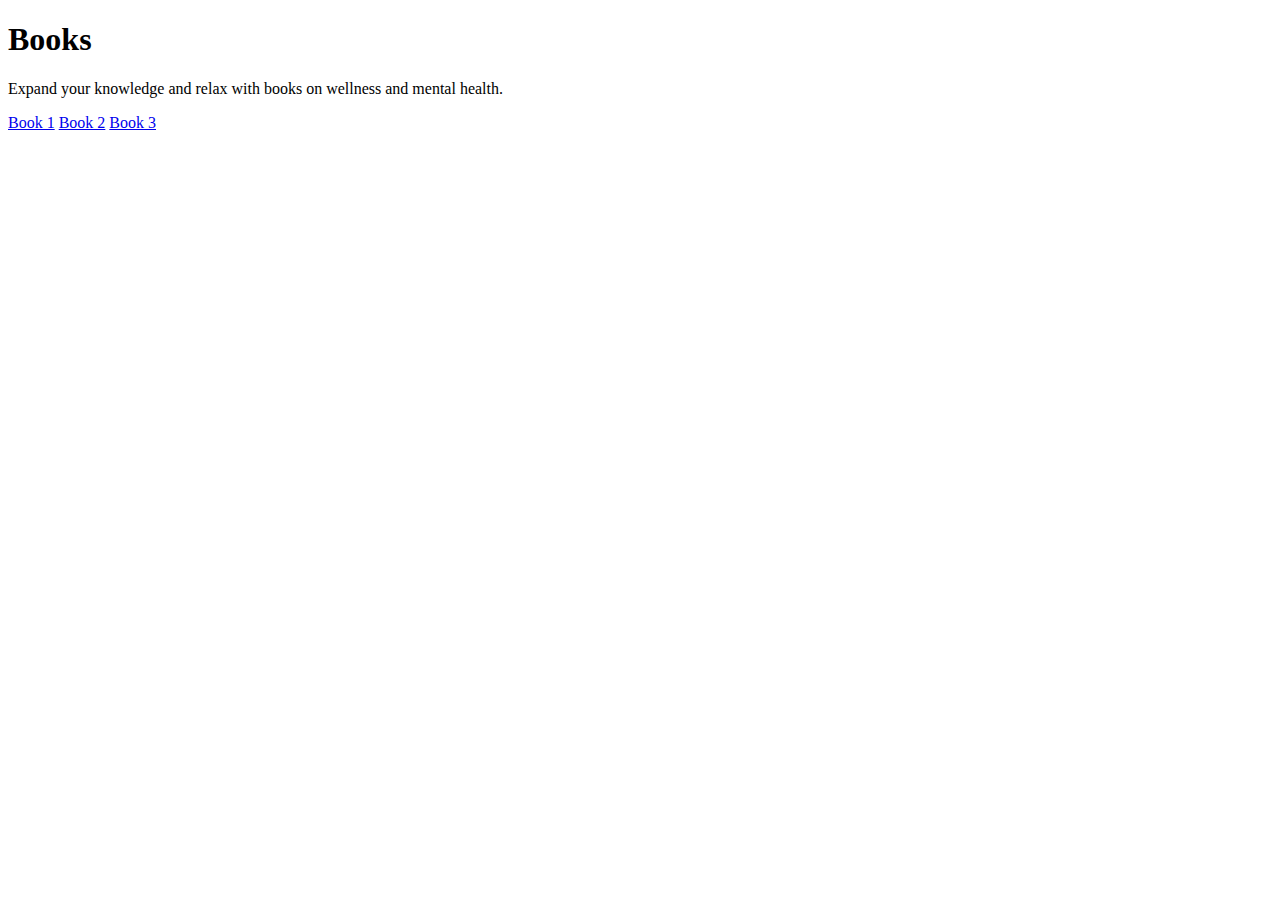
<file: books.html>
<!DOCTYPE html>
<html lang="en">
<head>
    <meta charset="UTF-8">
    <meta name="viewport" content="width=device-width, initial-scale=1.0">
    <title>MindSphere - Books</title>
    <link rel="2stylesheet" href="2stylesheet.css">  <!-- Updated 2stylesheet link -->
</head>
<body>
    <section id="feature-page">
        <div class="feature-container">
            <h1>Books</h1>
            <p>Expand your knowledge and relax with books on wellness and mental health.</p>
            <div class="links">
                <a href="https://www.matrubharti.com/novels/best-novels/english">Book 1</a>
                <a href="https://pdfdrive.com.co/category/novels/">Book 2</a>
                <a href="https://www.scribd.com/doc/17467563/Novel-Links">Book 3</a>
            </div>
        </div>
    </section>
<script src="script.js"></script>
</body>
</html>
</file>
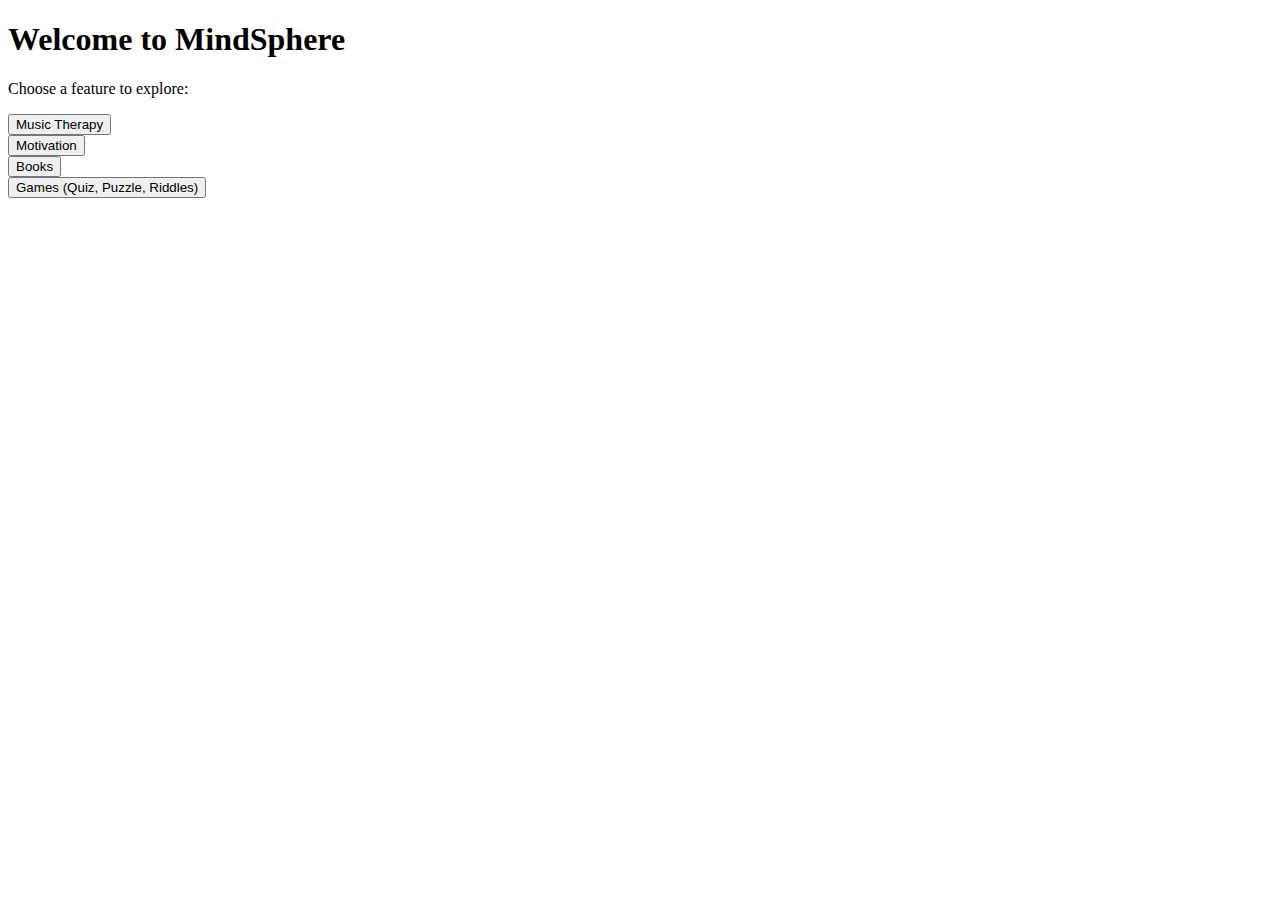
<file: dashboard.html>
<!DOCTYPE html>
<html lang="en">
<head>
    <meta charset="UTF-8">
    <meta name="viewport" content="width=device-width, initial-scale=1.0">
    <title>MindSphere - Dashboard</title>
    <link rel="2stylesheet" href="2stylesheet.css">
</head>
<body>
    <section id="dashboard">
        <div class="dashboard-container">
            <h1>Welcome to MindSphere</h1>
            <p>Choose a feature to explore:</p>

            <div class="feature-links">
                <button onclick="window.location.href='links-page.html?category=music-therapy'">Music Therapy</button><br>

                <button onclick="window.location.href='links-page.html?category=motivation'">Motivation</button><br>

                <button onclick="window.location.href='links-page.html?category=books'">Books</button><br>

                <button onclick="window.location.href='links-page.html?category=games'">Games (Quiz, Puzzle, Riddles)</button><br>

            </div>
        </div>
    </section>
 <script src="script.js"></script>
</body>
</html>
</file>
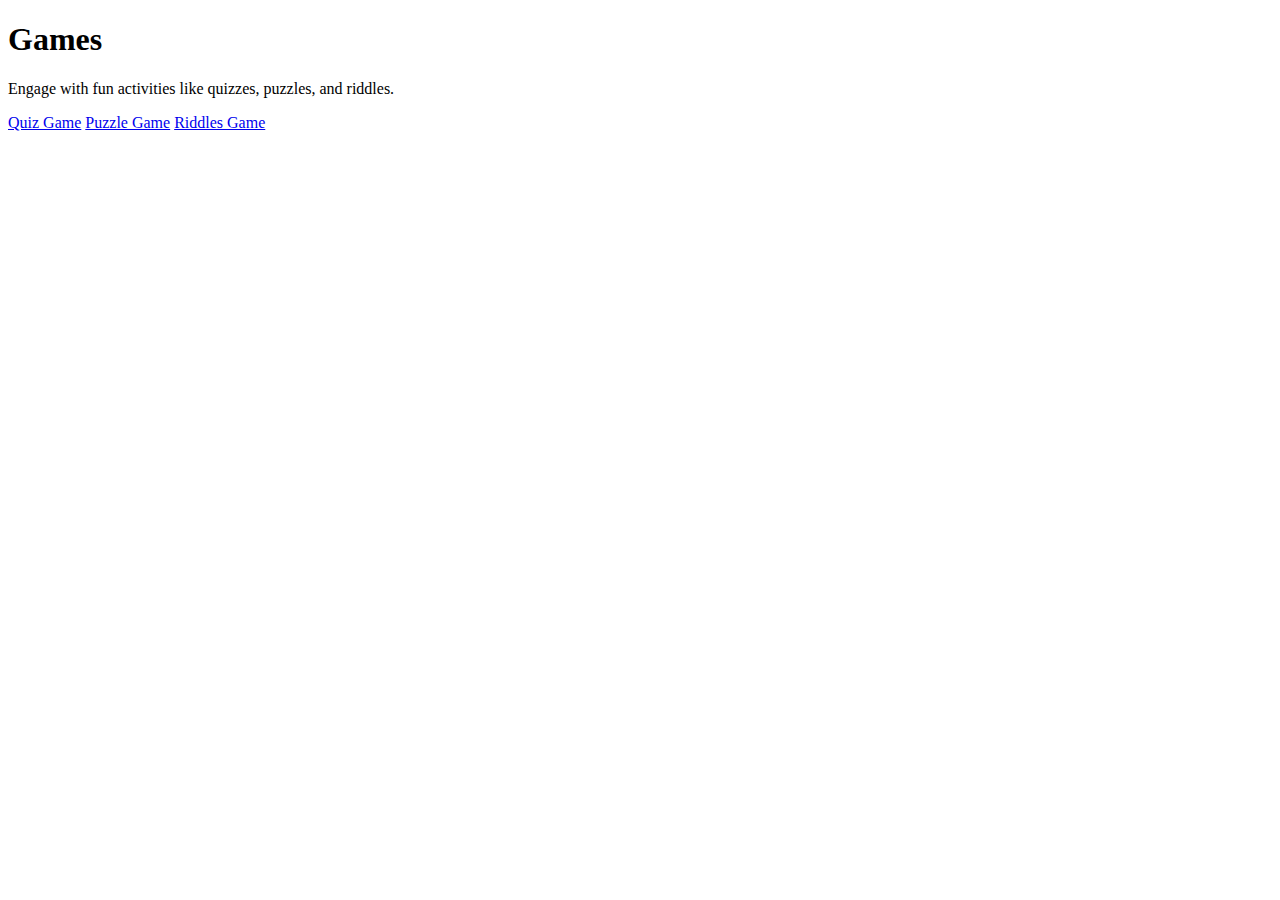
<file: games.html>
<!DOCTYPE html>
<html lang="en">
<head>
    <meta charset="UTF-8">
    <meta name="viewport" content="width=device-width, initial-scale=1.0">
    <title>MindSphere - Games</title>
    <link rel="2stylesheet" href="2stylesheet.css">  <!-- Updated 2stylesheet link -->
</head>
<body>
    <section id="feature-page">
        <div class="feature-container">
            <h1>Games</h1>
            <p>Engage with fun activities like quizzes, puzzles, and riddles.</p>
            <div class="links">
                <a href="https://example.com/quiz" target="_blank">Quiz Game</a>
                <a href="https://example.com/puzzle" target="_blank">Puzzle Game</a>
                <a href="https://example.com/riddles" target="_blank">Riddles Game</a>
            </div>
        </div>
    </section>
<script src="script.js"></script>
</body>
</html>
</file>
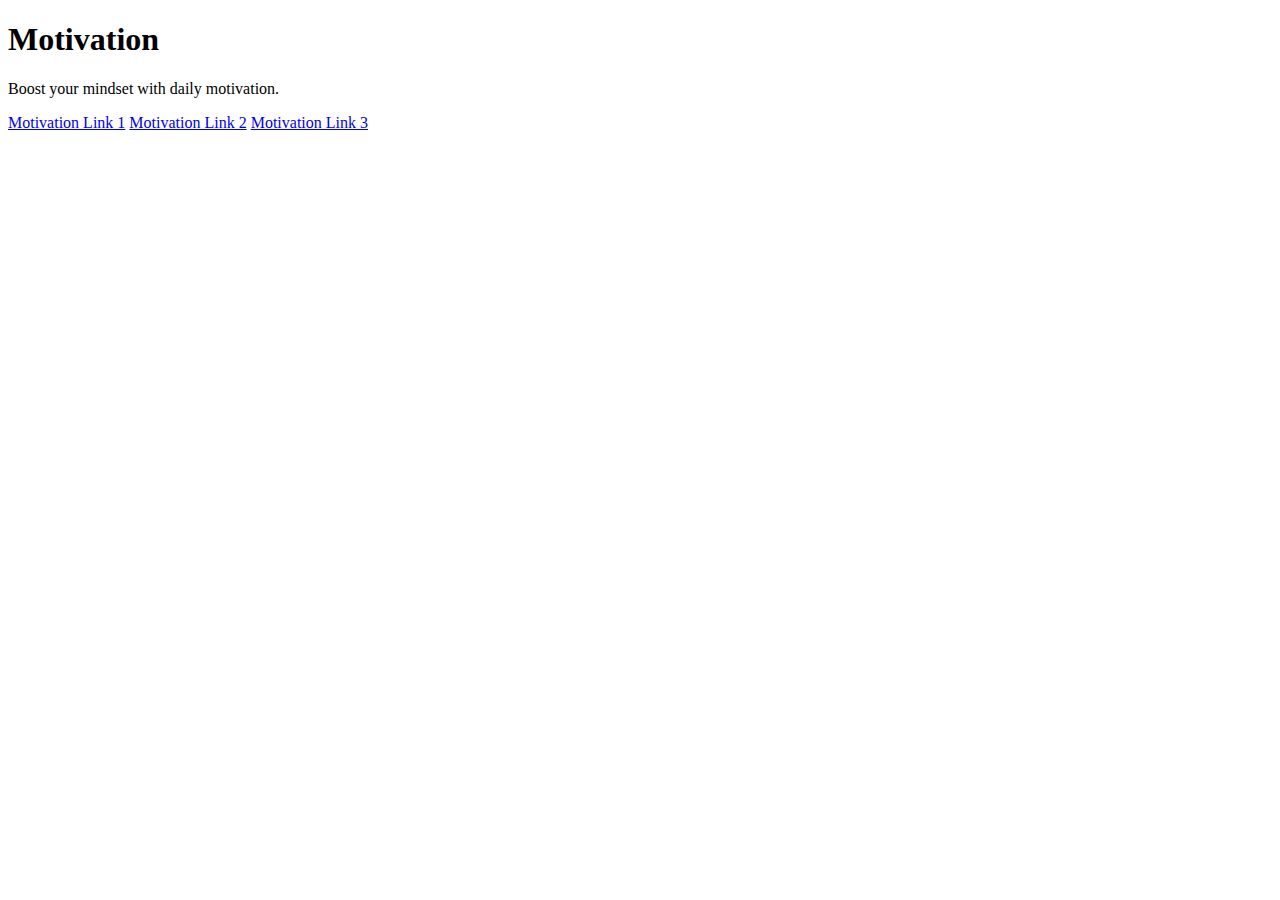
<file: motivation.html>
<!DOCTYPE html>
<html lang="en">
<head>
    <meta charset="UTF-8">
    <meta name="viewport" content="width=device-width, initial-scale=1.0">
    <title>MindSphere - Motivation</title>
    <link rel="2stylesheet" href="2stylesheet.css">  <!-- Updated 2stylesheet link -->
</head>
<body>
    <section id="feature-page">
        <div class="feature-container">
            <h1>Motivation</h1>
            <p>Boost your mindset with daily motivation.</p>
            <div class="links">
                <a href="https://youtu.be/S4vRiXumBoU?si=SP04ftY0Eh5cpcNP">Motivation Link 1</a>
                <a href="https://youtu.be/5MZl25W0ImM?si=03nO-kZ_p4qYRHOl">Motivation Link 2</a>
                <a href="https://youtu.be/meOWV1w2GE8?si=u_4glDxCxmfeIUzS">Motivation Link 3</a>
            </div>
        </div>
    </section>
<script src="script.js"></script>
</body>
</html>
</file>
